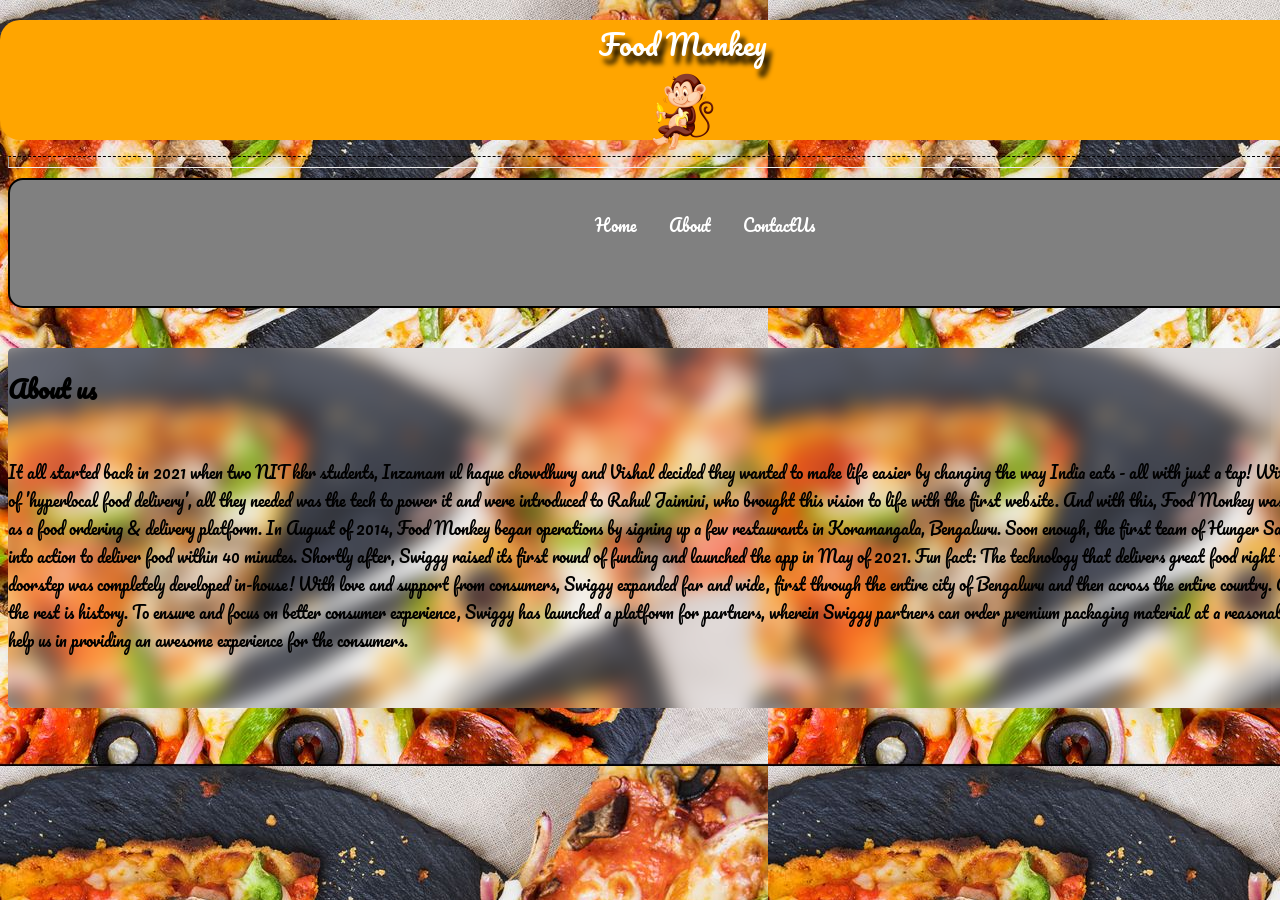
<file: about.html>
<!DOCTYPE html>
<html lang="en">
<head>
    <meta charset="UTF-8">
    <meta http-equiv="X-UA-Compatible" content="IE=edge">
    <meta name="viewport" content="width=device-width, initial-scale=1.0">
    <title>Meal monkey </title>
    <link rel="stylesheet" href="style.css">
    <link rel="preconnect" href="https://fonts.gstatic.com">
    <link href="https://fonts.googleapis.com/css2?family=Pacifico&display=swap" rel="stylesheet">
    <link rel="icon" href="icon.png">
    <script type="text/javascript" src="script.js">
      </script>
       <style>
        body
        {
            background-image: url(images/food1.jpg);
        }
    </style>

</head>
<body>
<div class="header1">
    <p class="name1"> Food Monkey</p>
    <img src="images/logo.png" alt="food" class="logo">
</div>
<hr>
<nav id="navbar">
    <ul id="navcontent">
        <li onclick="newtab1()"><a href="#" >Home</a></li>
        <li><a href="#">About</a></li>
        <li><a href="contact.html">ContactUs</a></li>
    </ul>
</nav><div class="aboutdiv">
<h2>About us</h2>
<br>

It all started back in 2021 when two NIT kkr students,
 Inzamam ul haque chowdhury and Vishal decided they wanted to make life easier by changing the way India eats - all with 
 just a tap! With their idea of ’hyperlocal food delivery’, all they needed was the tech to power it and were introduced
  to Rahul Jaimini, who brought this vision to life with the first website. And with this, Food Monkey was launched as a food 
  ordering & delivery platform.
In August of 2014, Food Monkey began operations by signing up a few restaurants in Koramangala, Bengaluru. Soon enough, the 
first team of Hunger Saviors came into action to deliver food within 40 minutes. Shortly after, Swiggy raised its first
 round of funding and launched the app in May of 2021. Fun fact: The technology that delivers great food right to your 
 doorstep was completely developed in-house!
With love and support from consumers, Swiggy expanded far and wide, first through the entire city of Bengaluru and then 
across the entire country. As they say, the rest is history.
To ensure and focus on better consumer experience, Swiggy has launched a platform for partners, wherein Swiggy partners 
can order premium packaging material at a reasonable cost and help us in providing an awesome experience for the 
consumers.
</div>
</body>
</html>
</file>
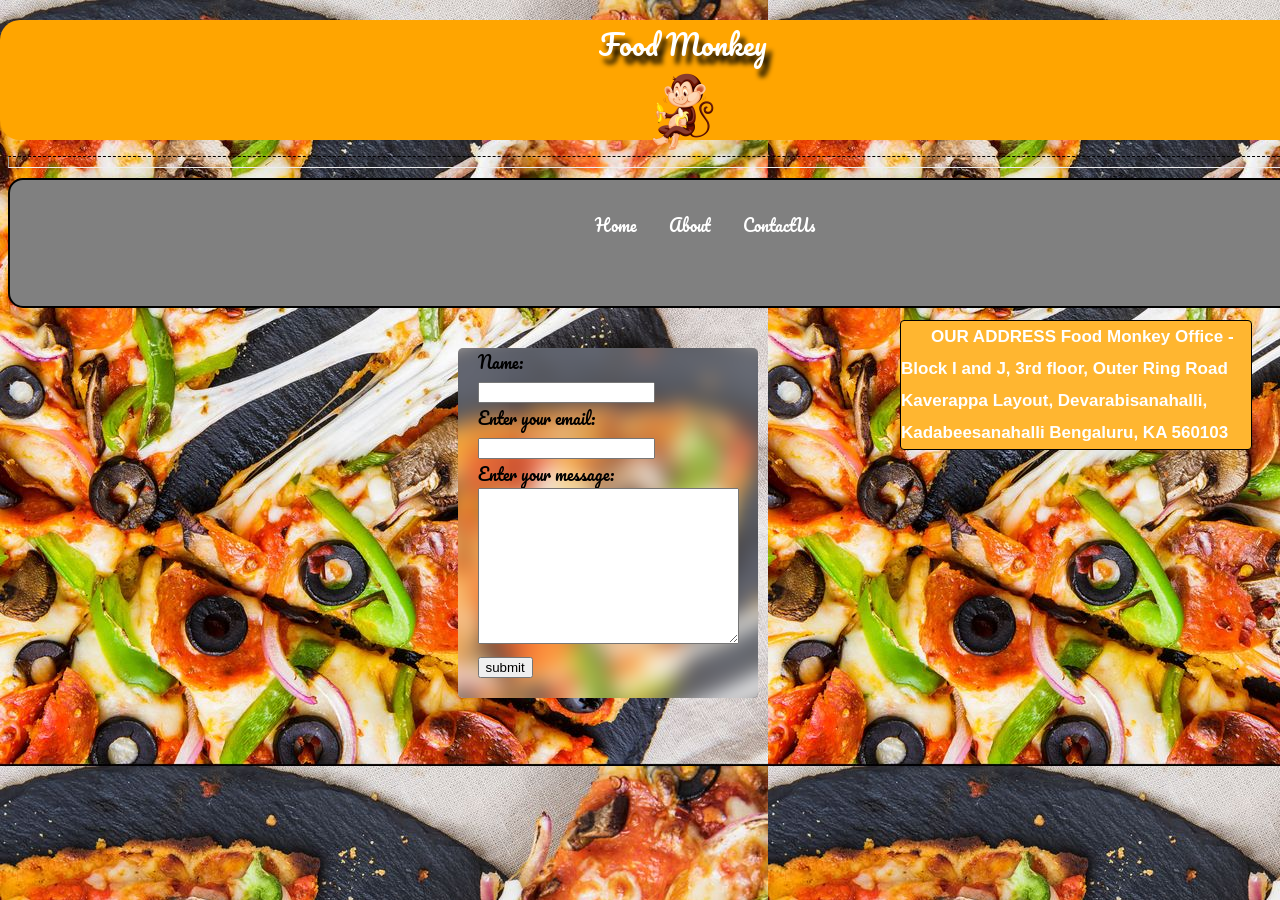
<file: contact.html>
<!DOCTYPE html>
<html lang="en">
<head>
    <meta charset="UTF-8">
    <meta http-equiv="X-UA-Compatible" content="IE=edge">
    <meta name="viewport" content="width=device-width, initial-scale=1.0">
    <title>Meal monkey </title>
    <link rel="stylesheet" href="style.css">
    <link rel="preconnect" href="https://fonts.gstatic.com">
    <link href="https://fonts.googleapis.com/css2?family=Pacifico&display=swap" rel="stylesheet">
    <link rel="icon" href="icon.png">
    <script type="text/javascript" src="script.js">
      </script>

<style>
    body
    {
        background-image: url(images/food1.jpg);

    }
</style>
</head>
<body>
<div class="header1">
    <p class="name1"> Food Monkey</p>
    <img src="images/logo.png" alt="food" class="logo">
</div>
<hr>
<nav id="navbar">
    <ul id="navcontent">
        <li onclick="newtab1()"><a href="#" >Home</a></li>
        <li><a href="#">About</a></li>
        <li><a href="contact.html">ContactUs</a></li>
    </ul>
</nav>
<div class="contact2">
    OUR ADDRESS
Food Monkey Office - Block I and J, 3rd floor, Outer Ring Road
Kaverappa Layout, Devarabisanahalli, Kadabeesanahalli
Bengaluru, KA 560103
</div>
<div class="form1" name="myform1">
    <form method="post" action="mailto:inzamamchowdhury20@gmail.com" enctype="plain">
  <label for="name" name="name">Name:</label><br>
  <input type="text" id="fname" name="name" required><br>
  <label for="email" name="email">Enter your email: </label><br>
  <input type="email" name="email" id="email" required><br>
  <label type="text" name="message" id="message">Enter your message:</label><br>
  <textarea name="message" id="message" rows="10" cols="30" required></textarea><br>
  <button type="submit" class="btn3" onclick="sendmail()">submit</button>
    </form>
</div>

</body>
</html>
</file>
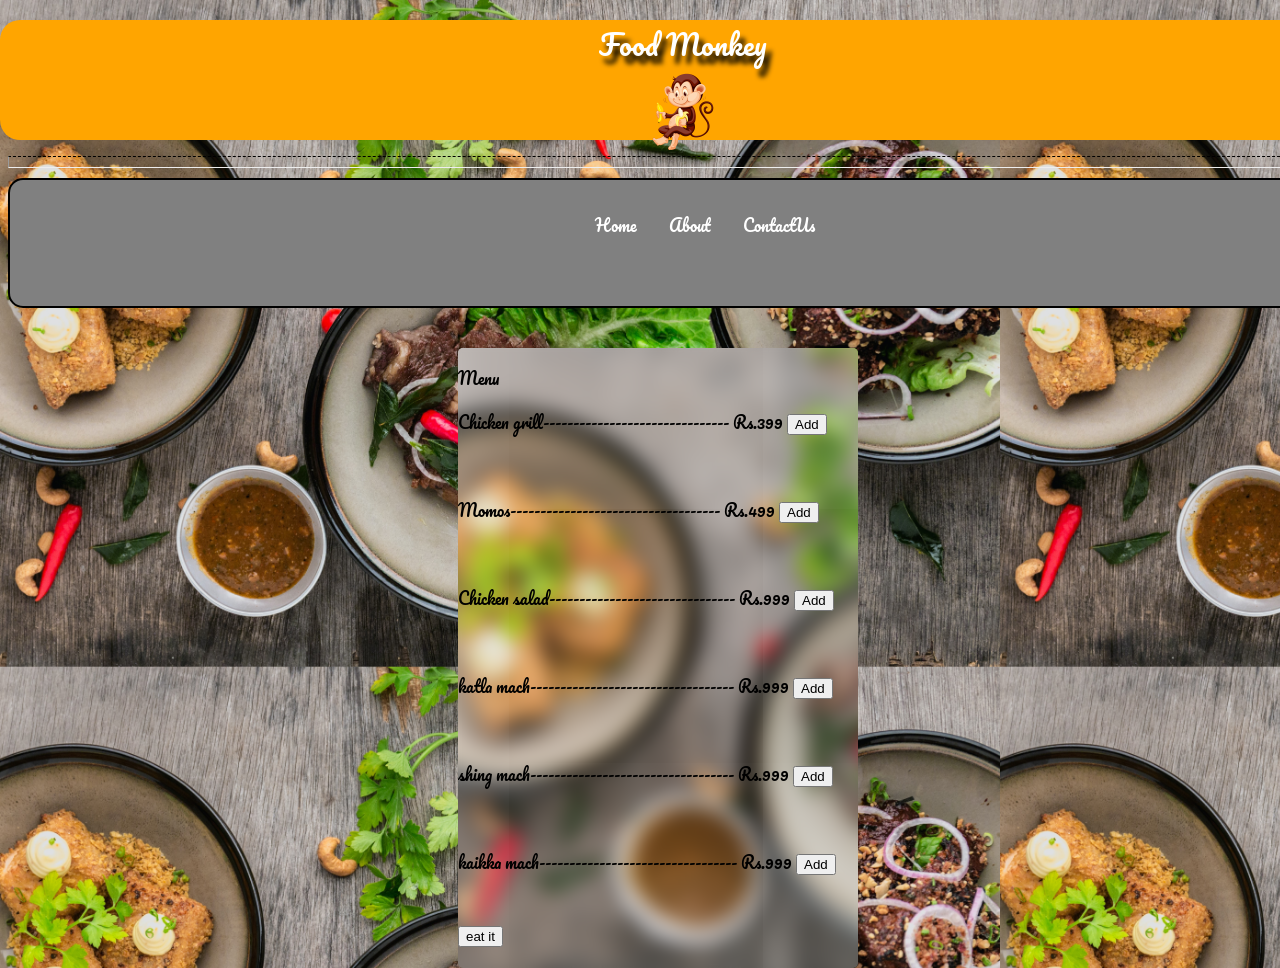
<file: list.html>
<!DOCTYPE html>
<html lang="en">
<head>
    <meta charset="UTF-8">
    <meta http-equiv="X-UA-Compatible" content="IE=edge">
    <meta name="viewport" content="width=device-width, initial-scale=1.0">
    <title>Meal monkey </title>
    <link rel="stylesheet" href="style.css">
    <link rel="preconnect" href="https://fonts.gstatic.com">
    <link href="https://fonts.googleapis.com/css2?family=Pacifico&display=swap" rel="stylesheet">
    <link rel="icon" href="icon.png">
    <script type="text/javascript" src="script.js">
      </script>
      <style>
          body
          {
              background-image: url(images/food3.jpg);
              background-size: 1000px;

          }
      </style>
      

</head>
<body>
    
<div class="header1">
    <p class="name1"> Food Monkey</p>
    <img src="images/logo.png" alt="food" class="logo">
</div>
<hr>
<nav id="navbar">
    <ul id="navcontent">
        <li onclick="newtab1()"><a href="#" >Home</a></li>
        <li><a href="#">About</a></li>
        <li><a href="contact.html">ContactUs</a></li>
    </ul>
</nav>


<div class="menu">

    <p class="menu-head ">Menu</p>
    <p>Chicken grill------------------------------- Rs.399
    <button class="khana1" name="khana1"  id="khana1" onclick='khana1()'>Add</button></p> 
    <br>
    <p>Momos----------------------------------- Rs.499
        <button class="khana2" name="khana2"  id="khana2" onclick='khana2()' >Add</button>
    </p>
    
    <br>
    <p>Chicken salad------------------------------- Rs.999
        <button class="khana3" name="khana3"  id="khana3" onclick='khana3()'>Add</button>
    </p>
    
    <br>
    <p>katla mach---------------------------------- Rs.999
        <button class="khana4" name="khana4"  id="khana4" onclick='khana4()'>Add</button>
    </p>
    
    <br>
    <p>shing mach---------------------------------- Rs.999
        <button class="khana5" name="khana5"  id="khana5" onclick='khana5()'>Add</button>
    </p>
    
    <br>
    <p>kaikka mach--------------------------------- Rs.999
        <button class="khana6" name="khana6"  id="khana6" onclick='khana6()'>Add</button>
    </p>
    
    <br>

    <button class="total" name="total" onclick="sum()"> eat it</button>
    
   
</div>

       


        
        </body>
</html>
</file>
<file: style.css>
body 
{
    background-color: white;
}
.header1
{
    position: relative;
    bottom:8px;
    right:8px;;
    height: 120px;
    width: 1365px;
    background-color:orange;
    border-radius:20px;
    text-align: center;
    
}

.name1
{

    
    
    color:white;
    font-family: 'Pacifico', cursive;
    font-weight: 2;
    font-size: 28px; 
    text-shadow: 5px 8px 5px black;
    display: flex;
    justify-content: center;
    
    
    
}
.logo
      {
          height: 80px;
          width:80px;
          position: relative;
          bottom:25px;
      }

hr
{
    height:10px;
    width: 1350px;
    border-top: 1px dashed ;

}

#navbar{
    display:flex;
    flex-direction: column;
    background-color: gray;
    height: 14vh;
    width: 1350px;;
    font-family: 'Pacifico', cursive;
    margin-top:10px;
   border: 2px solid black;
   border-radius:15px;
}

#navcontent{
    display: flex;
    justify-content: center;
}


/*Navbar content styling*/
ul li{
    list-style: none;
    margin: 15px;
    border-radius: 20px;
}
ul li a{
    padding: 1px;
    color:white;
    text-decoration: none;
    border-radius:10px;
}
ul li a:hover{
    background-color: red;
    border-radius: 10px;
}


.bgimg
{
    height:700px;
    width: 1350px;
    background-image: url(iamges/food1.jpg);
    animation: bgimg 20s infinite;

}

@keyframes bgimg 
{
    250%
    {
        background-image: url(iamges/food2.jpg)
    }
    25%
    {
        background-image: url(iamges/food3.jpg)
    }
    25%
    {
        background-image: url(images/food4.jpg)
    }
    
}

.order_now
{
    height: 100px;
    width:300px;
    position: relative;
    left:500px;
    top:250px;

}
.order1
{
height:50px;
width: 300px;
background-color: black;
border-radius:20px;
position: relative;
left: 150px;
top:150px;
opacity: 70%;
border : dashed 3px grey;
font-family: cursive;
color:white;
font-size:30px;
display: flex; 
justify-content: center;

}

.order2
{
height:50px;
width: 300px;
background-color: black;
border-radius:20px;
position: relative;
left:850px;
top: 90px;
opacity: 70%;
border : dashed 3px grey;
font-family: cursive;
color:white;
font-size:30px;
display: flex; 
justify-content: center;
}

.btn1
{
        background: white;
        background-image: -webkit-linear-gradient(top, white, black);
        background-image: -moz-linear-gradient(top, white, black);
        background-image: -ms-linear-gradient(top, white, black);
        background-image: -o-linear-gradient(top, white, black);
        background-image: linear-gradient(to bottom, white, black);
        -webkit-border-radius: 20;
        -moz-border-radius: 20;
        border-radius: 12px;
        font-family: 'Pacifico', cursive;;
        color: black;
        font-size: 25px;
        padding: 10px 20px 10px 20px;
        text-decoration: none;
        position: relative;
        left:600px;
        top:150px;
        opacity: 90%;
        font-weight: bold;
      }
      
      .btn1:hover {
        background: red;
        background-image: -webkit-linear-gradient(top, red, #3498db);
        background-image: -moz-linear-gradient(top, red, #3498db);
        background-image: -ms-linear-gradient(top, red, #3498db);
        background-image: -o-linear-gradient(top, red, #3498db);
        background-image: linear-gradient(to bottom, red, #3498db);
        text-decoration: none;
      }


      .btn2
{
        background: white;
        background-image: -webkit-linear-gradient(top, white, black);
        background-image: -moz-linear-gradient(top, white, black);
        background-image: -ms-linear-gradient(top, white, black);
        background-image: -o-linear-gradient(top, white, black);
        background-image: linear-gradient(to bottom, white, black);
        -webkit-border-radius: 20;
        -moz-border-radius: 20;
        border-radius: 12px;
        font-family: 'Pacifico', cursive;;
        color: black;
        font-size: 25px;
        padding: 10px 20px 10px 20px;
        text-decoration: none;
        position: relative;
        left:700px;
        top:150px;
        opacity: 90%;
        font-weight: bold;
      }
      
      .btn2:hover {
        background: red;
        background-image: -webkit-linear-gradient(top, red, #3498db);
        background-image: -moz-linear-gradient(top, red, #3498db);
        background-image: -ms-linear-gradient(top, red, #3498db);
        background-image: -o-linear-gradient(top, red, #3498db);
        background-image: linear-gradient(to bottom, red, #3498db);
        text-decoration: none;
      }

      .develop
      {
          height: 80px;
          width: 1350px;
          background-color: cadetblue;
          justify-content:center;
          display: flex;
          font-family: 'Ubuntu Mono', monospace;
          border-radius: 15px;



      }

      .aboutdiv
      {
          height: 360px;
          width: 1350px;
          background-color: purple;
            border-radius: 5px;
            position: relative;
            z-index: 1;
            background: inherit;
            overflow: hidden;
            justify-content: center;
            top: 40px;
            font-family:'Pacifico', cursive;
          

      }

      .aboutdiv:before
      {
        content: "";
        position: absolute;
        background: inherit;
        z-index: -1;
        top: 0;
        left: 0;
        right: 0;
        bottom: 0;
        box-shadow: inset 0 0 2000px rgba(255, 255, 255, .5);
        filter: blur(10px);
        margin: -20px;
      }

      .contact2
      {
        line-height: 32px;
        position: absolute;
        left: 900px;
        color: white;
        top: 320px;
        font-family: arial;
        font-size: 17px;
        font-weight: 600;
        width: 350px;
        height: 35 0px;
        border-color: #00297A;
        border-radius: 4px;
        border: 1px solid black;
        border-style: solid;
        background-color: #FFB630;
        text-indent: 30px
      }

      .form1
      {
        
          height: 400px;
          width: 300px;
          background-color: purple;
            width: 300px;;
            height: 350px;
            border-radius: 5px;
            position: relative;
            z-index: 1;
            background: inherit;
            overflow: hidden;
            display: flex;
            justify-content: center;
            left: 450px;
            top: 40px;
            font-family:'Pacifico', cursive;

          }
          
          .form1:before {
            content: "";
            position: absolute;
            background: inherit;
            z-index: -1;
            top: 0;
            left: 0;
            right: 0;
            bottom: 0;
            box-shadow: inset 0 0 2000px rgba(255, 255, 255, .5);
            filter: blur(10px);
            margin: -20px;
          }
      

      .btn3
      {
          font-family: 'Franklin Gothic Medium', 'Arial Narrow', Arial, sans-serif;
      }
      


      

      
      .menu

      {
          height: 620px;
          width: 400px;
          background-color: purple;
          border-radius: 5px;
          position: relative;
          z-index: 1;
          background: inherit;
          overflow: hidden;
          
          left: 450px;
          top: 40px;
          font-family:'Pacifico', cursive;

        }
        
        .menu:before 
        {
          content: "";
          position: absolute;
          background: inherit;
          z-index: -1;
          top: 0;
          left: 0;
          right: 0;
          bottom: 0;
          box-shadow: inset 0 0 2000px rgba(255, 255, 255, .5);
          filter: blur(10px);
          margin: -20px;
        }

        .offer2
        {
            height:  320px;
            width:700px;

        }
</file>
